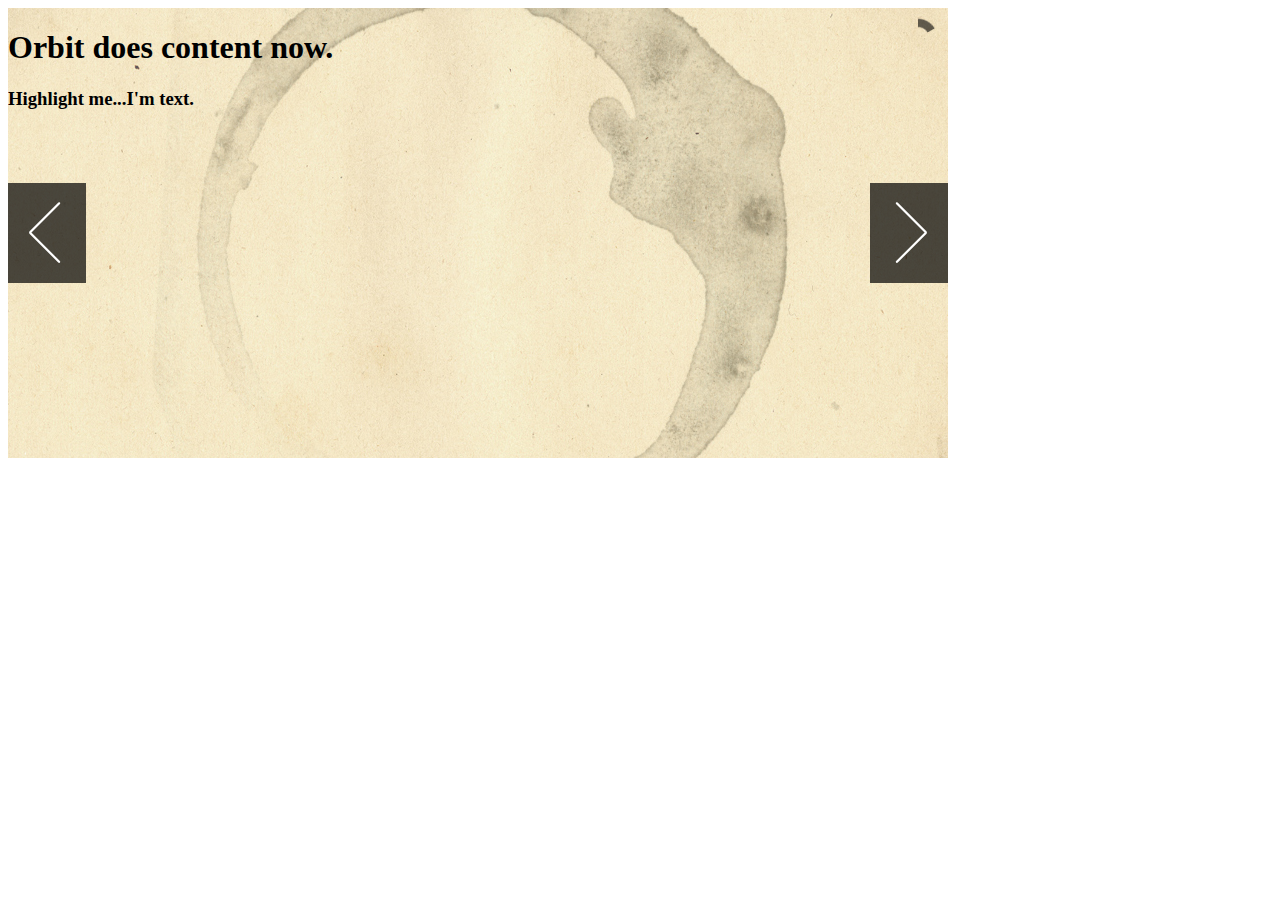
<file: demo.html>
<!DOCTYPE html>
<!-- 
 * Markup for jQuery Orbit Plugin 1.2.2
 * www.ZURB.com/playground
 * Copyright 2010, ZURB
 * Free to use under the MIT license.
 * http://www.opensource.org/licenses/mit-license.php
 -->
	<head>
		<meta charset="utf-8" />
		<title>Orbit Demo</title>
		
		<!-- Attach our CSS -->
	  	<link rel="stylesheet" href="orbit.css">	
	  	
<!-- NOTE: Use the ID of your slider in styles below to avoid Flash of Unstyled Content -->
	  	<style type="text/css">
	  		#featured { 
	  			width: 940px;
	  			height: 450px;
	  			background: #000 url('orbit/loading.gif') no-repeat center center;
	  			overflow: hidden;  }
	  		#featured>img,  
	  		#featured>div { display: none; }
	  		
	  		
	  	/* This is just for the example section */
	  		.content {
	  			background: url(coffee.jpg); 
	  		}
	  	</style>
	  	
		<!--[if IE]>
			<style type="text/css">
				.timer { display: none !important; }
				div.caption { background:transparent; filter:progid:DXImageTransform.Microsoft.gradient(startColorstr=#99000000,endColorstr=#99000000);zoom: 1; }
			</style>
		<![endif]-->

		<!-- Attach necessary scripts -->
		<script type="text/javascript" src="jquery-1.4.4.min.js"></script>
		<script type="text/javascript" src="jquery.orbit.js"></script>
		
		<!-- Run the plugin -->
		<script type="text/javascript">
			$(window).load(function() {
				$('#featured').orbit({
					"animation" : "horizontal-push"
				});
			});
		</script>
		
	</head>
	<body>
		<div id="featured"> 
			<div class="content" style="">
				<h1>Orbit does content now.</h1>
				<h3>Highlight me...I'm text.</h3>
			</div>
			<img src="overflow.jpg" alt="Overflow: Hidden No More" />
			<img src="captions.jpg"  alt="HTML Captions" data-caption="#htmlCaption" />
			<img src="features.jpg" alt="and more features"  />
		</div>
		<!-- Captions for Orbit -->
		<span class="orbit-caption" id="htmlCaption"><strong>I'm A Badass Caption:</strong> I can haz <a href="#">links</a>, <em>style</em> or anything that is valid markup :)</span>
	</body>
</html>
</file>
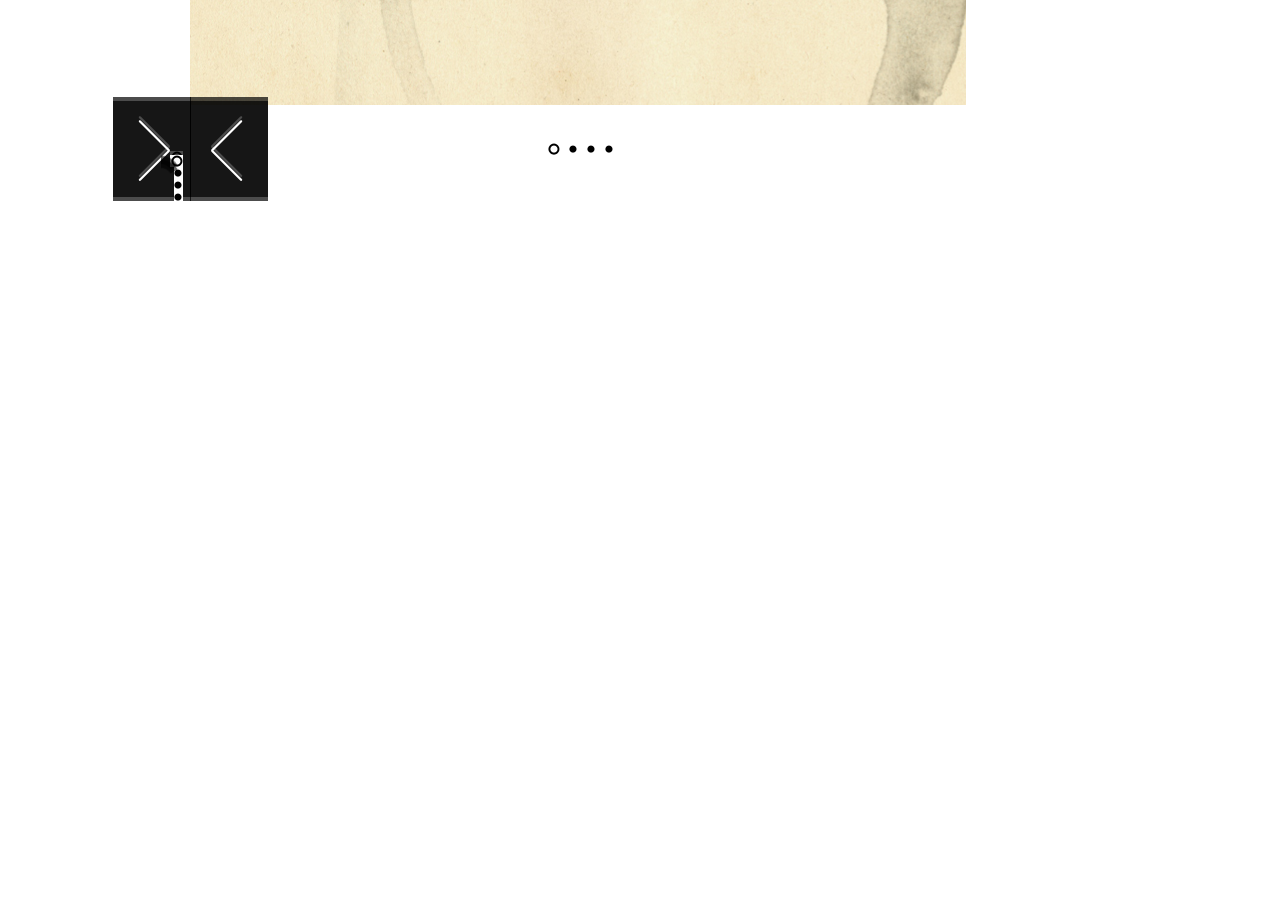
<file: demo/demo.html>
<!DOCTYPE html>



<!-- 
 * Markup for jQuery Orbit Plugin 1.2.3
 * www.ZURB.com/playground
 * Copyright 2010, ZURB
 * Free to use under the MIT license.
 * http://www.opensource.org/licenses/mit-license.php
 -->
 
 
 
	<head>
		<meta charset="utf-8" />
		<title>Orbit Demo</title>
		
		<!-- Attach our CSS -->
	  	<link rel="stylesheet" href="../orbit-1.3.0.css">
			<link rel="stylesheet" href="globals.css">
			<link rel="stylesheet" href="grid.css">
			<link rel="stylesheet" href="mobile.css">
			<link rel="stylesheet" href="typography.css">
	  	<link rel="stylesheet" href="demo-style.css">
	  	
		<!-- Attach necessary JS -->
		<script type="text/javascript" src="../jquery-1.5.1.min.js"></script>
		<script type="text/javascript" src="../jquery.orbit-1.3.0.js"></script>	
		
			<!--[if IE]>
			     <style type="text/css">
			         .timer { display: none !important; }
			         div.caption { background:transparent; filter:progid:DXImageTransform.Microsoft.gradient(startColorstr=#99000000,endColorstr=#99000000);zoom: 1; }
			    </style>
			<![endif]-->
		
		<!-- Run the plugin -->
		<script type="text/javascript">
			$(window).load(function() {
				$('#featured').orbit({bullets: true, swipe: true});
				$('#featured2').orbit({bullets: true});
				$('#responsive').orbit({bullets: true, fluid: true});
			});
		</script>
		
	</head>
	<body>
	
	<div class="container">
		<div class="row">
			<div class="ten columns">
				<h4>ZURB's Orbit Slider</h4>
				<a href="http://www.zurb.com/playground/orbit-jquery-image-slider">View Docs + Playground for Orbit</a>


				<div id="responsive"> 
					<div class="content" style="">
						<h1>Orbit does content now.</h1>
						<h3>Highlight me...I'm text.</h3>
					</div>
					<img src="dummy-images/overflow.jpg" />
					<img src="dummy-images/captions.jpg" data-caption="#htmlCaption" />
					<img src="dummy-images/features.jpg"  />
				</div>

		<!-- =======================================

		THE ACTUAL ORBIT SLIDER CONTENT 

		======================================= -->
				<div id="featured"> 
					<div class="content" style="">
						<h1>Orbit does content now.</h1>
						<h3>Highlight me...I'm text.</h3>
					</div>
					<a href=""><img src="dummy-images/overflow.jpg" /></a>
					<img src="dummy-images/captions.jpg" data-caption="#htmlCaption" />
					<img src="dummy-images/features.jpg"  />
				</div>
				<!-- Captions for Orbit -->
				<span class="orbit-caption" id="htmlCaption"><strong>I'm A Badass Caption:</strong> I can haz <a href="#">links</a>, <em>style</em> or anything that is valid markup :)</span>


				<div id="featured2"> 
					<div class="content" style="">
						<h1>Orbit does content now.</h1>
						<h3>Highlight me...I'm text.</h3>
					</div>
					<a href=""><img src="dummy-images/overflow.jpg" /></a>
					<img src="dummy-images/captions.jpg" data-caption="#htmlCaption" />
					<img src="dummy-images/features.jpg"  />
				</div>
			</div>
		</div>
		
		
		
	</div>	
	
	
	</body>
</html>
</file>
<file: demo/mobile.css>
/* --------------------------------------------------
	:: Grid
	-------------------------------------------------- */
	
	/* Tablet screens */
	@media only screen and (device-width: 768px), (device-width: 800px) {
		/* Currently unused */
	}
	
	
	/* Mobile */
	@media only screen and (max-width: 767px) {
		body { -webkit-text-size-adjust: none; }
		
		.row, body, .container { width: 100%; min-width: 0; margin-left: 0px; margin-right: 0px; padding-left: 0px; padding-right: 0px; }
		.row .row .column, .row .row .columns { padding: 0; }
		.column, .columns { width: auto !important; float: none; margin-left: 0px; margin-right: 0px; padding-left: 20px; padding-right: 20px; }
		.column:last-child, .columns:last-child { margin-right: 0px; }
		.offset-by-one, .offset-by-two, .offset-by-three, .offset-by-four, .offset-by-five, .offset-by-six, .offset-by-seven, .offset-by-eight, .offset-by-nine, .offset-by-ten, .offset-by-eleven, .centered { margin-left: 0% !important; }
	}
	
	
/* --------------------------------------------------
	:: Block Grids
	-------------------------------------------------- */	
	
	@media only screen and (max-width: 767px) {
		.block-grid.mobile { margin-left: 0%; }
		.block-grid.mobile li { float: none; width: 100%; margin-left: 0%; }
	}
	
	

/* -------------------------------------------------- 
	:: Mobile Visibility Affordances
---------------------------------------------------*/
	
	
	.show-on-phones { display: none !important; }	
	.show-on-tablets { display: none !important; }
	.show-on-desktops { display: block; }
	
	.hide-on-phones { display: block !important; }	
	.hide-on-tablets { display: block !important; }
	.hide-on-desktops { display: none; }
	
	
	@media only screen and (max-device-width: 800px), only screen and (device-width: 800px) {
		.hide-on-phones { display: block !important; }
		.hide-on-tablets { display: none !important; }
		.hide-on-desktops { display: block !important; }
		
		.show-on-phones { display: none !important; }
		.show-on-tablets { display: block !important; }
		.show-on-desktops { display: none !important; }
	}
	
		
	@media only screen and (max-width: 767px) {
		.hide-on-phones { display: none !important; }
		.hide-on-tablets { display: block !important; }
		.hide-on-desktops { display: block !important; }
		
		.show-on-phones { display: block !important; }
		.show-on-tablets { display: none !important; }
		.show-on-desktops { display: none !important; }
	}
	
	/* only screen and (device-width: 1280px), only screen and (max-device-width: 1280px),  /*
	
	
/* -------------------------------------------------- 
	:: Forms
---------------------------------------------------*/	


	@media only screen and (max-width: 767px) {
		div.form-field input, div.form-field input.small, div.form-field input.medium, div.form-field input.large, div.form-field input.oversize, input.input-text, input.input-text.oversize, textarea,
		form.nice div.form-field input, form.nice div.form-field input.oversize, form.nice input.input-text, form.nice input.input-text.oversize, form.nice textarea { display: block; width: 96%; padding: 6px 2% 4px; font-size: 18px; }
		form.nice div.form-field input, form.nice div.form-field input.oversize, form.nice input.input-text, form.nice input.input-text.oversize, form.nice textarea { -webkit-border-radius: 2px; -moz-border-radius: 2px; }
		form.nice div.form-field.error small, form.nice small.error { padding: 6px 2%; display: block; }
		form.nice div.form-field.error .small + small, form.nice .small + .error { width: auto; }
		form.nice div.form-field.error .medium + small, form.nice .medium + .error { width: auto; }
		form.nice div.form-field.error .large + small, form.nice .large + .error { width: auto; }
	}
	
	
/* -------------------------------------------------- 
	:: UI
---------------------------------------------------*/	
	
	/* Buttons */
	@media only screen and (max-width: 767px) {
		.button { display: block; }
		button.button { width: 100%; padding-left: 0px; padding-right: 0px; }
	}
	
	/* Tabs */
	
	@media only screen and (max-width: 767px) {
		dl.tabs.mobile, dl.nice.tabs.mobile { width: auto; margin: 20px -20px 40px; height: auto; }
		dl.tabs.mobile dt, dl.tabs.mobile dd, dl.nice.tabs.mobile dt, dl.nice.tabs.mobile dd { float: none; height: auto; }

		dl.tabs.mobile dd a { display: block; width: auto; height: auto; padding: 18px 20px; line-height: 1; border: solid 0px #ccc; border-width: 1px 0px 0px; margin: 0; color: #555; background: #eee; font-size: 15px; font-size: 1.5rem; }
		dl.tabs.mobile dd a.active { height: auto; margin: 0; border-width: 1px 0px 0px; }
	
		.nice.tabs.mobile { border-bottom: solid 1px #ccc; height: auto; }
		.nice.tabs.mobile dd a { padding: 18px 20px; border: none; border-left: none; border-right: none; border-top: 1px solid #ccc; background: #fff; }
		.nice.tabs.mobile dd a.active { border: none; background: #00a6fc; color: #fff; margin: 0; position: static; top: 0px; height: auto; }
		.nice.tabs.mobile dd:first-child a.active { margin: 0; }
		
		dl.contained.mobile, dl.nice.contained.mobile { margin-bottom: 0px; }
		dl.contained.tabs.mobile dd a { padding: 18px 20px; }
		dl.nice.contained.tabs.mobile dd a { padding: 18px 20px; }
	}
</file>
<file: demo/typography.css>
/* Arfully Masterminded by ZURB */

/*	--------------------------------------------------
    :: Typography
	-------------------------------------------------- */
	h1, h2, h3, h4, h5, h6 { color: #181818; font-weight: bold; line-height: 1.25 }
	h1 a, h2 a, h3 a, h4 a, h5 a, h6 a { font-weight: inherit; }
	h1 { font-size: 46px; font-size: 4.6rem; margin-bottom: 12px;}
	h2 { font-size: 35px; font-size: 3.5rem; margin-bottom: 9px; }
	h3 { font-size: 28px; font-size: 2.8rem; margin-bottom: 9px; }
	h4 { font-size: 21px; font-size: 2.1rem; margin-bottom: 3px; }
	h5 { font-size: 18px; font-size: 1.8rem; font-weight: normal; margin-bottom: 3px;  }
	h6 { font-size: 15px; font-size: 1.5rem; font-weight: normal; }

	.subheader { color: #777; font-weight: 300; margin-bottom: 24px; }

	p { line-height: 17px; margin: 0 0 18px; }
	p img { margin: 0; }
	p.lead { font-size: 18px; font-size: 1.8rem; line-height: 24px;  }
	
		/* Mobile */
		
		@media handheld, only screen and (max-width: 767px) {
			body, p {  font-size: 15px; font-size: 1.5rem; line-height: 1.4; }
		}
	
	em, i { font-style: italic; line-height: inherit; }
	strong, b { font-weight: bold; line-height: inherit; }
	small { font-size: 60%; line-height: inherit; }
	
	h1 small, h2 small, h3 small, h4 small, h5 small { color: #777; }
	
/*	Blockquotes  */
	blockquote, blockquote p { line-height: 20px; color: #777; }
	blockquote { margin: 0 0 18px; padding: 9px 20px 0 19px; border-left: 1px solid #ddd; }
	blockquote cite { display: block; font-size: 12px; font-size: 1.2rem; color: #555; }
	blockquote cite:before { content: "\2014 \0020"; }
	blockquote cite a, blockquote cite a:visited { color: #555; }
	
	hr { border: solid #ddd; border-width: 1px 0 0; clear: both; margin: 12px 0 18px; height: 0; }
	
	abbr, acronym { text-transform: uppercase; font-size: 90%; color: #222; border-bottom: 1px solid #ddd; cursor: help; }
	abbr { text-transform: none; }

	/**
 	 * Print styles.
	 *
	 * Inlined to avoid required HTTP connection: www.phpied.com/delay-loading-your-print-css/
	 * Credit to Paul Irish and HTML5 Boilerplate (html5boilerplate.com)
	 */
	@media print {
	  * { background: transparent !important; color: black !important; text-shadow: none !important; filter:none !important;
	  -ms-filter: none !important; } /* Black prints faster: sanbeiji.com/archives/953 */
	  p a, p a:visited { color: #444 !important; text-decoration: underline; }
	  p a[href]:after { content: " (" attr(href) ")"; }
	  abbr[title]:after { content: " (" attr(title) ")"; }
	  .ir a:after, a[href^="javascript:"]:after, a[href^="#"]:after { content: ""; }  /* Don't show links for images, or javascript/internal links */
	  pre, blockquote { border: 1px solid #999; page-break-inside: avoid; }
	  thead { display: table-header-group; } /* css-discuss.incutio.com/wiki/Printing_Tables */
	  tr, img { page-break-inside: avoid; }
	  @page { margin: 0.5cm; }
	  p, h2, h3 { orphans: 3; widows: 3; }
	  h2, h3{ page-break-after: avoid; }
	}
</file>
<file: demo/demo-style.css>
/* These are just the demo styles and these can be removed and Orbit 
will still work like a champ (except any content block needs a background which
our demo gets from this sheet) */

.container {
    position: absolute; 
    top: 50%; 
    left: 50%;
    margin: -300px 0 0 -470px; }
    
.content { background: url(dummy-images/coffee.jpg); }
.content h1 {
	font-size: 40px; 
	text-transform: uppercase; 
	font-weight: bold; 
	text-align: center;
	margin-top: 180px;
	color: #222;
	line-height: 50px;  }
.content h3 {
	text-align: center; 
	font-size: 22px; 
	color: #222; }
    
/*	--------------------------------------------------
	Global Reset & Standards
	-------------------------------------------------- */
	html, body { margin: 0; padding: 0; }
	h1, h2, h3, h4, h5, h6, p, blockquote, pre, a, abbr, acronym, address, cite, code, img, small, strike, strong, em, sub, sup, tt, dd, dl, dt, li, ol, ul, fieldset, form, label, legend, button, table, caption, tbody, tfoot, thead, tr, th, td, section { margin: 0; padding: 0; border: 0; font-weight: normal; font-style: normal; font-size: 100%; line-height: 1; font-family: inherit; text-align: left; }
	table { border-collapse: collapse; border-spacing: 0; }
	ol, ul { list-style: none; }

	body { background: #fff; font-family: "HelveticaNeue", "Helvetica Neue", Helvetica, Arial, "Lucida Grande", sans-serif; font-size: 13px; line-height: 18px; text-shadow: 0 0 1px rgba(0,0,0,0.01); color: #555; }
	
	h4 {
		font-weight: bold; 
		color: #222;
		font-size: 15px; }
		
	a { 
		color: #00baff;
		text-decoration: none; 
		font-weight: bold;
		font-size: 12px; }
		
	a:hover { text-decoration: underline; }
</file>
<file: orbit.css>
/* CSS for jQuery Orbit Plugin 1.2.s
 * www.ZURB.com/playground
 * Copyright 2010, ZURB
 * Free to use under the MIT license.
 * http://www.opensource.org/licenses/mit-license.php


/* CONTAINER
   ================================================== */

div.orbit-wrapper {
    width: 1px;
    height: 1px;
    position: relative; }

div.orbit {
    width: 1px;
    height: 1px;
    position: relative;
    overflow: hidden }

div.orbit>img {
    position: absolute;
    top: 0;
    left: 0;
    display: none; }

div.orbit a img {
    border: none }

.orbit div {
    position: absolute;
    top: 0;
    left: 0;
    width: 100%;
    height: 100%; }


/* TIMER
   ================================================== */

div.timer {
    width: 40px;
    height: 40px;
    overflow: hidden;
    position: absolute;
    top: 10px;
    right: 10px;
    opacity: .6;
    cursor: pointer;
    z-index: 1001; }

span.rotator {
    display: block;
    width: 40px;
    height: 40px;
    position: absolute;
    top: 0;
    left: -20px;
    background: url(orbit/rotator-black.png) no-repeat;
    z-index: 3; }

span.mask {
    display: block;
    width: 20px;
    height: 40px;
    position: absolute;
    top: 0;
    right: 0;
    z-index: 2;
    overflow: hidden; }

span.rotator.move {
    left: 0 }

span.mask.move {
    width: 40px;
    left: 0;
    background: url(orbit/timer-black.png) repeat 0 0; }

span.pause {
    display: block;
    width: 40px;
    height: 40px;
    position: absolute;
    top: 0;
    left: 0;
    background: url(orbit/pause-black.png) no-repeat;
    z-index: 4;
    opacity: 0; }

span.pause.active {
    background: url(orbit/pause-black.png) no-repeat 0 -40px }

div.timer:hover span.pause,
span.pause.active {
    opacity: 1 }


/* CAPTIONS
   ================================================== */

.orbit-caption {
    display: none;
    font-family: "HelveticaNeue", "Helvetica-Neue", Helvetica, Arial, sans-serif; }

.orbit-wrapper .orbit-caption {
    background: #000;
    background: rgba(0,0,0,.6);
    z-index: 1000;
    color: #fff;
	text-align: center;
	padding: 7px 0;
    font-size: 13px;
    position: absolute;
    right: 0;
    bottom: 0;
    width: 100%; }


/* DIRECTIONAL NAV
   ================================================== */

div.slider-nav {
    display: block }

div.slider-nav span {
    width: 78px;
    height: 100px;
    text-indent: -9999px;
    position: absolute;
    z-index: 1000;
    top: 50%;
    margin-top: -50px;
    cursor: pointer; }

div.slider-nav span.right {
    background: url(orbit/right-arrow.png);
    right: 0; }

div.slider-nav span.left {
    background: url(orbit/left-arrow.png);
    left: 0; }

/* BULLET NAV
   ================================================== */

.orbit-bullets {
    position: absolute;
    z-index: 1000;
    list-style: none;
    bottom: -40px;
    left: 50%;
	margin-left: -50px;
    padding: 0; }

.orbit-bullets li {
    float: left;
    margin-left: 5px;
    cursor: pointer;
    color: #999;
    text-indent: -9999px;
    background: url(orbit/bullets.jpg) no-repeat 4px 0;
    width: 13px;
    height: 12px;
    overflow: hidden; }

.orbit-bullets li.active {
    color: #222;
    background-position: -8px 0; }
    
.orbit-bullets li.has-thumb {
    background: none;
    width: 100px;
    height: 75px; }

.orbit-bullets li.active.has-thumb {
    background-position: 0 0;
    border-top: 2px solid #000; }
</file>
<file: orbit-1.3.0.css>
/* CSS for jQuery Orbit Plugin 1.3.0
 * www.ZURB.com/playground
 * Copyright 2010, ZURB
 * Free to use under the MIT license.
 * http://www.opensource.org/licenses/mit-license.php
 
 
 
/* PUT IN YOUR SLIDER ID AND SIZE TO MAKE LOAD BEAUTIFULLY
   ================================================== */
#caseStudies { 
	width: 1000px;
	height: 210px;
	background: #fff url('orbit/loading.gif') no-repeat center center;
	overflow: hidden; }
#caseStudies>img,  
#caseStudies>div,
#caseStudies>a { display: none; }




/* CONTAINER
   ================================================== */

div.orbit-wrapper {
    width: 1px;
    height: 1px;
    position: relative; }

div.orbit {
    width: 1px;
    height: 1px;
    position: relative;
    overflow: hidden }
    
div.orbit.with-bullets {
    margin-bottom: 40px;
}

div.orbit>img {
    position: absolute;
    top: 0;
    left: 0;
    /* display: none; */ }

div.orbit>a {
    border: none;
    position: absolute;
    top: 0;
    left: 0;
    line-height: 0; 
    display: none; }

.orbit>div {
    position: absolute;
    top: 0;
    left: 0;
    width: 100%;
    height: 100%; }

/* Note: If your slider only uses content or anchors, you're going to want to put the width and height declarations on the ".orbit>div" and "div.orbit>a" tags in addition to just the .orbit-wrapper */


/* TIMER
   ================================================== */

div.timer {
    width: 40px;
    height: 40px;
    overflow: hidden;
    position: absolute;
    top: 10px;
    right: 10px;
    opacity: .6;
    cursor: pointer;
    z-index: 1001; }

span.rotator {
    display: block;
    width: 40px;
    height: 40px;
    position: absolute;
    top: 0;
    left: -20px;
    background: url(orbit/rotator-black.png) no-repeat;
    z-index: 3; }

span.mask {
    display: block;
    width: 20px;
    height: 40px;
    position: absolute;
    top: 0;
    right: 0;
    z-index: 2;
    overflow: hidden; }

span.rotator.move {
    left: 0 }

span.mask.move {
    width: 40px;
    left: 0;
    background: url(orbit/timer-black.png) repeat 0 0; }

span.pause {
    display: block;
    width: 40px;
    height: 40px;
    position: absolute;
    top: 0;
    left: 0;
    background: url(orbit/pause-black.png) no-repeat;
    z-index: 4;
    opacity: 0; }

span.pause.active {
    background: url(orbit/pause-black.png) no-repeat 0 -40px }

div.timer:hover span.pause,
span.pause.active {
    opacity: 1 }


/* CAPTIONS
   ================================================== */

.orbit-caption {
    display: none;
    font-family: "HelveticaNeue", "Helvetica-Neue", Helvetica, Arial, sans-serif; }

.orbit-wrapper .orbit-caption {
    background: #000;
    background: rgba(0,0,0,.6);
    z-index: 1000;
    color: #fff;
	text-align: center;
	padding: 7px 0;
    font-size: 13px;
    position: absolute;
    right: 0;
    bottom: 0;
    width: 100%; }


/* DIRECTIONAL NAV
   ================================================== */

div.slider-nav {
    display: block }

div.slider-nav span {
    width: 78px;
    height: 100px;
    text-indent: -9999px;
    position: absolute;
    z-index: 1000;
    top: 50%;
    margin-top: -50px;
    cursor: pointer; }

div.slider-nav span.right {
    background: url(orbit/right-arrow.png);
    right: 0; }

div.slider-nav span.left {
    background: url(orbit/left-arrow.png);
    left: 0; }

/* BULLET NAV
   ================================================== */

.orbit-bullets {
    position: absolute;
    z-index: 1000;
    list-style: none;
    bottom: -50px;
    left: 50%;
	  margin-left: -50px;
    padding: 0; }

.orbit-bullets li {
    float: left;
    margin-left: 5px;
    cursor: pointer;
    color: #999;
    text-indent: -9999px;
    background: url(orbit/bullets.jpg) no-repeat 4px 0;
    width: 13px;
    height: 12px;
    overflow: hidden; }

.orbit-bullets li.active {
    color: #222;
    background-position: -8px 0; }
    
.orbit-bullets li.has-thumb {
    background: none;
    width: 100px;
    height: 75px; } }

.orbit-bullets li.active.has-thumb {
    background-position: 0 0;
    border-top: 2px solid #000; }
    
/* FLUID LAYOUT
   ================================================== */
.orbit-wrapper.fluid .orbit .fluid-placeholder {
    visibility: hidden;
    position: static;
    display: block;
    width: 100%; }

.orbit-wrapper.fluid .orbit, .orbit-wrapper.fluid { 
    width: 100% !important; }

.orbit-wrapper.fluid .orbit-bullets {
    position: absolute;
    z-index: 1000;
    list-style: none;
    bottom: -50px;
    left: 50%;
    margin-left: -50px;
    padding: 0; }
</file>
<file: demo/globals.css>
/* Artfully Masterminded by ZURB */

/* -------------------------------------------------- 
    Table of Contents
-----------------------------------------------------
:: Reset & Standards
:: Links
:: Lists
:: Tables
:: Misc
*/


/*	--------------------------------------------------
	:: Global Reset & Standards
	-------------------------------------------------- */
	
	/* 
		Eric Meyer's CSS Reset
		http://meyerweb.com/eric/tools/css/reset/ 
		v2.0 | 20110126
   		License: none (public domain)
	*/
	
	html, body, div, span, applet, object, iframe,
	h1, h2, h3, h4, h5, h6, p, blockquote, pre,
	a, abbr, acronym, address, big, cite, code,
	del, dfn, em, img, ins, kbd, q, s, samp,
	small, strike, strong, sub, sup, tt, var,
	b, u, i, center,
	dl, dt, dd, ol, ul, li,
	fieldset, form, label, legend,
	table, caption, tbody, tfoot, thead, tr, th, td,
	article, aside, canvas, details, embed, 
	figure, figcaption, footer, header, hgroup, 
	menu, nav, output, ruby, section, summary,
	time, mark, audio, video {
		margin: 0;
		padding: 0;
		border: 0;
		font: inherit;
		vertical-align: baseline;
	}
	html {
		font-size: 62.5%; 
	}
	/* HTML5 display-role reset for older browsers */
	article, aside, details, figcaption, figure, 
	footer, header, hgroup, menu, nav, section {
		display: block;
	}
	body {
		line-height: 1;
	}
	ol, ul {
		list-style: none;
	}
	blockquote, q {
		quotes: none;
	}
	blockquote:before, blockquote:after,
	q:before, q:after {
		content: '';
		content: none;
	}
	table {
		border-collapse: collapse;
		border-spacing: 0;
	}
	
	
	
	body { background: #fff; font-family: "Helvetica Neue", "HelveticaNeue", Helvetica, Arial, "Lucida Grande", sans-serif; font-size: 13px; line-height: 18px; color: #555; position: relative; -webkit-font-smoothing: antialiased; }
	


/*	--------------------------------------------------
	:: Links
	-------------------------------------------------- */
	a { color: #2a85e8; text-decoration: none; outline: 0; line-height: inherit; }
	a:hover { color: #11639d; }
	p a, p a:visited { line-height: inherit; }
	

/*	--------------------------------------------------
	:: Lists
	-------------------------------------------------- */
	ul, ol { margin-bottom: 18px; }
	ul { list-style: none outside; }
	ol { list-style: decimal; }
	ol, ul.square, ul.circle, ul.disc { margin-left: 30px; }
	ul.square { list-style: square outside; }
	ul.circle { list-style: circle outside; }
	ul.disc { list-style: disc outside; }
	ul ul, ol ol { margin: 4px 0 5px 30px; }
	li { margin-bottom: 12px; }
	ul.large li { line-height: 21px; }
	

/*	--------------------------------------------------
	:: Tables
	-------------------------------------------------- */
	table { background: #fff; -moz-border-radius: 3px; -webkit-border-radius: 3px; width: 100%; margin: 0 0 18px; border: 1px solid #ddd;  }
	
	table thead { background: #f5f5f5; }
	table thead tr th,
	table tbody tr td { font-size: 12px; line-height: 18px; text-align: left; }
	table thead tr th { padding: 8px 10px 9px; font-size: 14px; font-weight: bold; color: #222; }
	table thead tr th:first-child { border-left: none; }
	table thead tr th:last-child { border-right: none; }
	
	table thead tr {  }
	table tbody {  }
	table tbody tr {  }
	table tbody tr.even,
	table tbody tr.alt { background: #f9f9f9; }
	table tbody tr:nth-child(even) { background: #f9f9f9; }
	table tbody tr td { color: #333; padding: 9px 10px; vertical-align: top; border: none; }

/* -------------------------------------------------- 
	:: Misc
---------------------------------------------------*/
	.left       { float: left; }
	.right      { float: right; }
	.hide     	{ display: none; }
	.highlight 	{ background: #ff0; }
</file>
<file: demo/grid.css>
/* Arfully Masterminded by ZURB */

/* --------------------------------------------------
	:: Grid
	
	This is the mobile-friendly, responsive grid that
	lets Foundation work much of its magic.
	
	-------------------------------------------------- */

	.container { padding: 0px 20px; }
	
	.row { width: 100%; max-width: 980px; min-width: 727px; margin: 0 auto; }
	/* To fix the grid into a certain size, set max-width to width */
	.row .row { min-width: 0px; }
	
	.column, .columns { margin-left: 4.4%; float: left; min-height: 1px; position: relative; }
	.column:first-child, .columns:first-child { margin-left: 0px; }
	
	.row .one.columns { width: 4.3%; }
	.row .two.columns { width: 13%; }
	.row .three.columns { width: 21.68%; }
	.row .four.columns { width: 30.4%; }
	.row .five.columns { width: 39.1%; }
	.row .six.columns { width: 47.8%; }
	.row .seven.columns { width: 56.5%; }
	.row .eight.columns { width: 65.2%; }
	.row .nine.columns { width: 73.9%; }
	.row .ten.columns { width: 82.6%; }
	.row .eleven.columns { width: 91.3%; }
	.row .twelve.columns { width: 100%; }
	
	.row .offset-by-one 	{ margin-left: 13.1%;  }
	.row .offset-by-two 	{ margin-left: 21.8%;  }
	.row .offset-by-three 	{ margin-left: 30.5%;  }
	.row .offset-by-four 	{ margin-left: 39.2%;  }
	.row .offset-by-five 	{ margin-left: 47.9%;  }
	.row .offset-by-six 	{ margin-left: 56.6%;  }
	.row .offset-by-seven 	{ margin-left: 65.3%;  }
	.row .offset-by-eight 	{ margin-left: 74.0%;  }
	.row .offset-by-nine 	{ margin-left: 82.7%;  }
	.row .offset-by-ten 	{ margin-left: 91.4%;  }
	/*.row .offset-by-eleven 	{ margin-left: 95.7%;  }*/
	
	.row .centered { float: none; margin: 0 auto; }
	
	/*.row .one.centered { margin-left: 47.9%; }
	.row .two.centered { margin-left: 43.5%; }
	.row .three.centered { margin-left: 39.2%; }
	.row .four.centered { margin-left: 34.8%; }
	.row .five.centered { margin-left: 30.5%; }
	.row .six.centered { margin-left: 26.1%; }
	.row .seven.centered { margin-left: 21.8%; }
	.row .eight.centered { margin-left: 17.4%; }
	.row .nine.centered { margin-left: 13.1%; }
	.row .ten.centered { margin-left: 8.7%; }
	.row .eleven.centered { margin-left: 4.3%; }*/

	.row .offset-by-one:first-child 	{ margin-left: 8.7%;  }
	.row .offset-by-two:first-child 	{ margin-left: 17.4%;  }
	.row .offset-by-three:first-child 	{ margin-left: 26.1%;  }
	.row .offset-by-four:first-child 	{ margin-left: 34.8%;  }
	.row .offset-by-five:first-child 	{ margin-left: 43.5%;  }
	.row .offset-by-six:first-child 	{ margin-left: 52.2%;  }
	.row .offset-by-seven:first-child 	{ margin-left: 60.9%;  }
	.row .offset-by-eight:first-child 	{ margin-left: 69.6%;  }
	.row .offset-by-nine:first-child 	{ margin-left: 78.3%;  }
	.row .offset-by-ten:first-child 	{ margin-left: 87%;  }
	.row .offset-by-eleven:first-child 	{ margin-left: 95.7%;  }
	
	img, object, embed { max-width: 100%; height: auto; }
	img { -ms-interpolation-mode: bicubic; }
	 
	 /* Nicolas Gallagher's micro clearfix */
	 .row:before, .row:after, .clearfix:before, .clearfix:after { content:""; display:table; }
	 .row:after, .clearfix:after { clear: both; }
	 .row, .clearfix { zoom: 1; }
	 
	 
	
	
/*	--------------------------------------------------
	:: Block grids
	
	These are 2-up, 3-up, 4-up and 5-up ULs, suited
	for repeating blocks of content. Add 'mobile' to
	them to switch them just like the layout grid
	(one item per line) on phones
	-------------------------------------------------- */
	
	.block-grid { display: block; overflow: hidden; }
	.block-grid>li { display: block; height: auto; float: left; }
	
	.block-grid.two-up { margin-left: -4% }
	.block-grid.two-up>li { margin-left: 4%; width: 46%; }
	
	.block-grid.three-up { margin-left: -2% }
	.block-grid.three-up>li { margin-left: 2%; width: 31.3%; }
	
	.block-grid.four-up { margin-left: -2% }
	.block-grid.four-up>li { margin-left: 2%; width: 23%; }
	
	.block-grid.five-up { margin-left: -1.5% }
	.block-grid.five-up>li { margin-left: 1.5%; width: 18.5%; }
</file>
